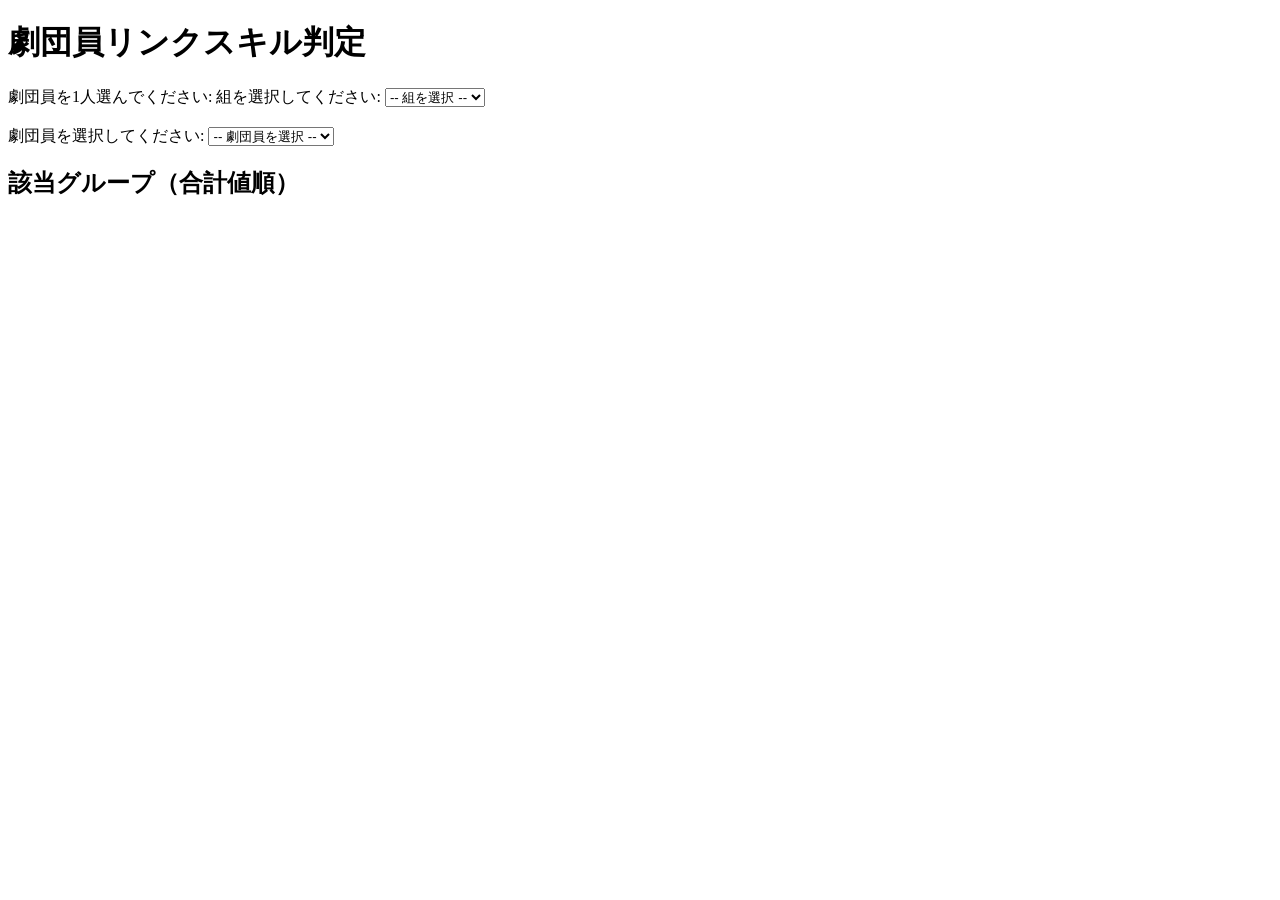
<file: index.html>
<!DOCTYPE html>
<html lang="ja">
<head>
  <meta charset="UTF-8">
  <title>劇団員リンクスキル判定</title>
</head>
<body>
  <h1>劇団員リンクスキル判定</h1>

  <label for="member-select">劇団員を1人選んでください:</label>
  <!-- <select id="member-select"></select> -->
  <label for="group-select">組を選択してください:</label>
  <select id="group-select">
    <option value="">-- 組を選択 --</option>
    <option value="春組">春組</option>
    <option value="夏組">夏組</option>
    <option value="秋組">秋組</option>
    <option value="冬組">冬組</option>
  </select>
  <br><br>
  <label for="member-select">劇団員を選択してください:</label>
  <select id="member-select">
    <option value="">-- 劇団員を選択 --</option>
  </select>

  <h2>該当グループ（合計値順）</h2>
  <div id="result"></div>

  <script src="main.js"></script>
</body>
</html>
</file>
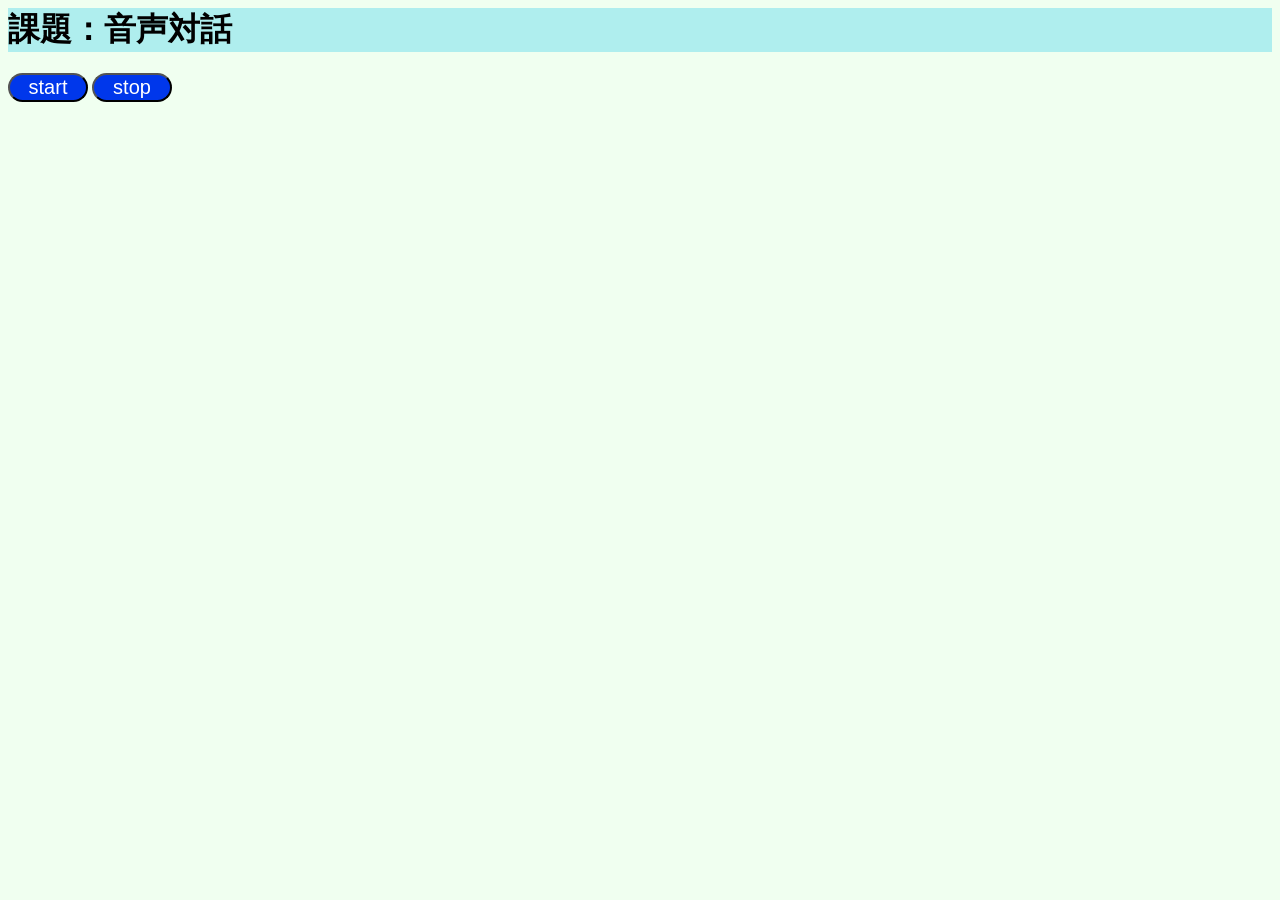
<file: seminar1b_210715.html>
<html lang="ja">
<head>
<meta name="viewport" content="width=device-width, initial-scale=1">
<meta http-equiv="Content-Type" content="text/html; charset=utf-8">
<meta http-equiv="Content-Style-Type" content="text/css">
<meta http-equiv="Content-Script-Type" content="text/javascript">
<title>Spoken Dialog by Javascript</title>
<link rel="stylesheet" href="seminar1b.css">

</head>
<body>

<h1>課題：音声対話</h1>

<p>
<button id="startButton">start</button>
<button id="stopButton">stop</button>
</p>

<p>
<div id="resultOutput"></div>
</p>

<script>
// 応答の定義（ハッシュ）    
var response = {
    "あなた,誰": ["わたしはアレクサではありません", ""],
    "何歳": ["え、わたし、何歳にみえますか", ""],
    "元気": ["元気ですよー", ""],
    "好きな,食べ物": ["チョコレートです", ""],
    "こんにちは": ["こんにちは！", ""],
    "好きな,動物": ["猫です", ""],
    "あなた,名前": ["秘密です", ""],
    "さようなら": ["さようなら", ""],
    "バイバイ": ["さようなら", ""],
    "和歌山,警報": ["和歌山県の警報情報を表示します", "https://typhoon.yahoo.co.jp/weather/jp/warn/30/"],
    "和歌山,天気": ["和歌山県の天気予報を表示します", "https://weather.yahoo.co.jp/weather/jp/30/"],
    "大阪の天気": ["大阪府の天気予報を表示します", "https://weather.yahoo.co.jp/weather/jp/27/"],
    "京都の天気": ["京都府の天気予報を表示します", "https://weather.yahoo.co.jp/weather/jp/26/"],
    "奈良の天気": ["奈良県の天気予報を表示します", "https://weather.yahoo.co.jp/weather/jp/29/"],
    "兵庫の天気": ["兵庫県の天気予報を表示します", "https://weather.yahoo.co.jp/weather/jp/28/"]    };

const startButton = document.querySelector('#startButton'); // 開始ボタン
const stopButton = document.querySelector('#stopButton'); // 停止ボタン
const resultOutput = document.querySelector('#resultOutput'); // 結果出力エリア

if (!'SpeechSynthesisUtterance' in window) {
    alert("あなたのブラウザはSpeech Synthesis APIに未対応です。");
}
const tts = new SpeechSynthesisUtterance(); // TTSインスタンスを生成
//tts.text = textForm.value; // テキストを設定
tts.lang = "ja-JP"; // 言語(日本語)、英語の場合はen-US
tts.rate = 1.0; // 速度
tts.pitch = 1.0; // 声の高さ
tts.volume = 1.0; // 音量

SpeechRecognition = webkitSpeechRecognition || SpeechRecognition;
if (!'SpeechRecognition' in window) {
    alert("あなたのブラウザはSpeech Recognition APIに未対応です。");
}

const asr = new SpeechRecognition(); // ASRインスタンスを生成
asr.lang = "ja-JP"; // 言語（日本語）
asr.interimResults = true; // 途中結果出力をオン
asr.continuous = true; // 継続入力をオン

let output = ''; // 出力

// 認識結果が出力されたときのイベントハンドラ
asr.onresult = function(event){
    let transcript = event.results[event.resultIndex][0].transcript; // 結果文字列

    let output_not_final = '';
    if (event.results[event.resultIndex].isFinal) { // 結果が確定（Final）のとき
	    asr.abort(); // 音声認識を停止

        let answer;
        let webpage;
        
        let keys = Object.keys(response);
        keys.forEach(function(key) {
            let flag = true;
            console.log(transcript);
            key.split(',').forEach(function(word) {              
                let pattern = new RegExp(word);
                let flag_test = pattern.test(transcript); // マッチしたらtrue, しなかったらfalse
                flag = flag && flag_test; // 両方trueならtrue
                console.log(pattern + '+' + ':' + flag_test);
                //flag = flag && new RegExp(word).test(transcript);
            });

            if(flag){
		        answer = response[key];
                console.log(key + " : " + answer);
            }
        });

        let ret = answer;
        
        if(typeof answer == 'undefined'){
	        answer = "ごめんなさい。わかりません。";
    	}else{
            answer = ret[0];
            webpage = ret[1];
        }

        if(typeof webpage != 'undefined' && webpage != ""){
            output += transcript + ' => ' + answer + '　<a href="' + webpage + '">こちら</a><br>';
        } else {
            output += transcript + ' => ' + answer + '<br>';
        }

	    tts.text = answer;
	    // 再生が終了（end）ときのイベントハンドラ（終了したときに実行される）
	    tts.onend = function(event){ 
            if(answer == "さようなら") {
                asr.abort();
                asr.stop();
            } else {
                asr.start(); // 音声認識を再開
            } 
	    }

	    speechSynthesis.speak(tts); // 再生
    } else { // 結果がまだ未確定のとき
        output_not_final = '<span style="color:#ddd;">' + transcript + '</span>';
    }
    resultOutput.innerHTML = output + output_not_final;
}

// 開始ボタンのイベントハンドラ
startButton.addEventListener('click', function() {
    asr.start();
})

// 停止ボタンのイベントハンドラ
stopButton.addEventListener('click', function() {
    asr.abort();
    asr.stop();
})
</script>

</body>
</html>
</file>
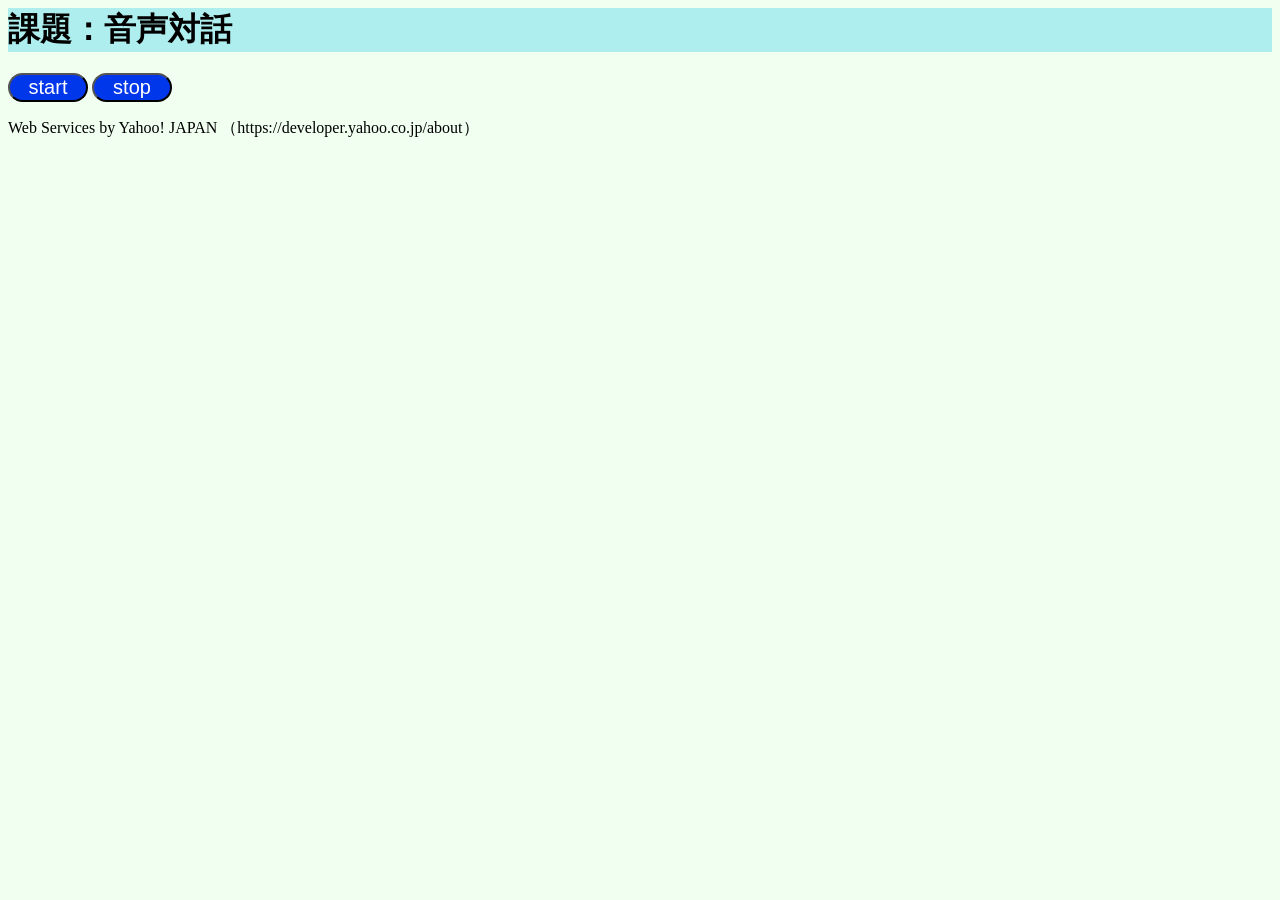
<file: seminar1b_210721.html>
<html lang="ja">
<head>
<meta name="viewport" content="width=device-width, initial-scale=1">
<meta http-equiv="Content-Type" content="text/html; charset=utf-8">
<meta http-equiv="Content-Style-Type" content="text/css">
<meta http-equiv="Content-Script-Type" content="text/javascript">
<title>Spoken Dialog by Javascript</title>
<link rel="stylesheet" href="seminar1b.css">

</head>
<body>

<h1>課題：音声対話</h1>

<p>
<button id="startButton">start</button>
<button id="stopButton">stop</button>
</p>

<p>
<div id="resultOutput"></div>
</p>

<script>
const URL = "https://jlp.yahooapis.jp/NLUService/V1/analyze?appid="; // APIのリクエストURL
const APIID = "dj00aiZpPUpkSGM4dU9hR1FRdSZzPWNvbnN1bWVyc2VjcmV0Jng9ZGI-"; // あなたのアプリケーションID

// 応答の定義（ハッシュ）    
var response = {
    "あなた,誰": ["わたしはWikipediaのアシスタントです。「Wikipedia」と話しかけてみてください", ""],
    "何歳": ["え、わたし、何歳にみえますか", ""],
    "元気": ["元気ですよー", ""],
    "好きな,食べ物": ["チョコレートです", ""],
    "こんにちは": ["こんにちは！「Wikipedia」と話しかけてみてください", ""],
    "好きな,動物": ["猫です", ""],
    "あなた,名前": ["秘密です", ""],
    "さようなら": ["さようなら", ""],
    "バイバイ": ["さようなら", ""],
    "和歌山,警報": ["和歌山県の警報情報を表示します", "https://typhoon.yahoo.co.jp/weather/jp/warn/30/"],
    "和歌山,天気": ["和歌山県の天気予報を表示します", "https://weather.yahoo.co.jp/weather/jp/30/"],
    "大阪の天気": ["大阪府の天気予報を表示します", "https://weather.yahoo.co.jp/weather/jp/27/"],
    "京都の天気": ["京都府の天気予報を表示します", "https://weather.yahoo.co.jp/weather/jp/26/"],
    "奈良の天気": ["奈良県の天気予報を表示します", "https://weather.yahoo.co.jp/weather/jp/29/"],
    "兵庫の天気": ["兵庫県の天気予報を表示します", "https://weather.yahoo.co.jp/weather/jp/28/"],
    "Wikipedia": ["Wikipediaで何を調べますか？単語を言ってください",""],
    "ウィキペディア": ["Wikipediaで何を調べますか？単語を言ってください",""]    };

const startButton = document.querySelector('#startButton'); // 開始ボタン
const stopButton = document.querySelector('#stopButton'); // 停止ボタン
const resultOutput = document.querySelector('#resultOutput'); // 結果出力エリア

let flag_wiki = 0; //flag = 1 のときWikipediaで検索する

if (!'SpeechSynthesisUtterance' in window) {
    alert("あなたのブラウザはSpeech Synthesis APIに未対応です。");
}
const tts = new SpeechSynthesisUtterance(); // TTSインスタンスを生成
//tts.text = textForm.value; // テキストを設定
tts.lang = "ja-JP"; // 言語(日本語)、英語の場合はen-US
tts.rate = 1.0; // 速度
tts.pitch = 1.0; // 声の高さ
tts.volume = 1.0; // 音量

SpeechRecognition = webkitSpeechRecognition || SpeechRecognition;
if (!'SpeechRecognition' in window) {
    alert("あなたのブラウザはSpeech Recognition APIに未対応です。");
}

const asr = new SpeechRecognition(); // ASRインスタンスを生成
asr.lang = "ja-JP"; // 言語（日本語）
asr.interimResults = true; // 途中結果出力をオン
asr.continuous = true; // 継続入力をオン

let output = ''; // 出力

// 認識結果が出力されたときのイベントハンドラ
asr.onresult = function(event){
    let transcript = event.results[event.resultIndex][0].transcript; // 結果文字列

    let output_not_final = '';
    if (event.results[event.resultIndex].isFinal) { // 結果が確定（Final）のとき
	    asr.abort(); // 音声認識を停止

        let answer;
        let webpage;
        
        let keys = Object.keys(response);
        keys.forEach(function(key) {
            let flag = true;
            console.log(transcript);
            key.split(',').forEach(function(word) {              
                let pattern = new RegExp(word);
                let flag_test = pattern.test(transcript); // マッチしたらtrue, しなかったらfalse
                flag = flag && flag_test; // 両方trueならtrue
                console.log(pattern + '+' + ':' + flag_test);
                //flag = flag && new RegExp(word).test(transcript);
            });

            if(flag){
		        answer = response[key];
                console.log(key + " : " + answer);
            }
        });

        let ret = answer;
        
        if (flag_wiki == 1) {
            answer = "結果はこちらです"
            webpage = "https://ja.wikipedia.org/wiki/" + transcript;
            console.log("webpage = " + webpage);
            output += transcript + ' => ' + answer + '　<a href="' + webpage + '">' + webpage + '</a><br>';            

            tts.text = answer;
            // 再生が終了（end）ときのイベントハンドラ（終了したときに実行される）
            tts.onend = function(event){ 
                asr.start(); // 音声認識を再開
            }
            speechSynthesis.speak(tts); // 再生
            
            flag_wiki = 0;
        } else if (typeof answer == 'undefined'){
            let queryURL = URL + APIID + "&intext=" + transcript;
            console.log(queryURL);
            
            // HTTPリクエストの準備
            const request = new XMLHttpRequest();
            request.open('GET', queryURL, true);
            request.responseType = 'json'; // レスポンスはJSON形式に変換
        
            // HTTPの状態が変化したときのイベントハンドラ
            request.onreadystatechange = function() {
                if (this.readyState == 4 && this.status == 200) {
                // readyState == 4 操作完了
                // status == 200 リクエスト成功（HTTPレスポンス）
                    
                    let res = this.response; // 結果はJSON形式

                    Object.keys(res.result).forEach(function (key) {
                        console.log(key + ": " + res.result[key])
                    });
                
                    // method が SAY のときのみ
                    if(res.result.method == "SAY"){
                            answer = res.result.param_text_tts || res.result.param_text;
                        
                    }else{
                        //asr.start();  // 音声認識を再開
                        answer = "ごめんなさい。わかりません。";
                    }
                    tts.text = answer;

                    // 再生が終了（end）ときのイベントハンドラ（終了したときに実行される）
                    tts.onend = function(event){
                        asr.start(); // 音声認識を再開
                    }
            
                    output += transcript + ' => ' + answer + '<br>';
                    resultOutput.innerHTML = output;
                    speechSynthesis.speak(tts); // 再生
                }
            }
            // HTTPリクエストの実行
            request.send();
    	}else{
            answer = ret[0];
            webpage = ret[1];

            if (answer == "Wikipediaで何を調べますか？単語を言ってください") {
                flag_wiki = 1;
            }
        
            if(typeof webpage != 'undefined' && webpage != ""){
                output += transcript + ' => ' + answer + '　<a href="' + webpage + '">' + webpage + '</a><br>';
            } else {
                output += transcript + ' => ' + answer + '<br>';
            }

            tts.text = answer;
            // 再生が終了（end）ときのイベントハンドラ（終了したときに実行される）
            tts.onend = function(event){ 
                if(answer == "さようなら") {
                    asr.abort();
                    asr.stop();
                } else {
                    asr.start(); // 音声認識を再開
                } 
            }
            speechSynthesis.speak(tts); // 再生
        }

	    
    } else { // 結果がまだ未確定のとき
        output_not_final = '<span style="color:#ddd;">' + transcript + '</span>';
    }
    resultOutput.innerHTML = output + output_not_final;
}

// 開始ボタンのイベントハンドラ
startButton.addEventListener('click', function() {
    asr.start();
})

// 停止ボタンのイベントハンドラ
stopButton.addEventListener('click', function() {
    asr.abort();
    asr.stop();
})
</script>
<p>
Web Services by Yahoo! JAPAN （https://developer.yahoo.co.jp/about）
</p>
</body>
</html>
</file>
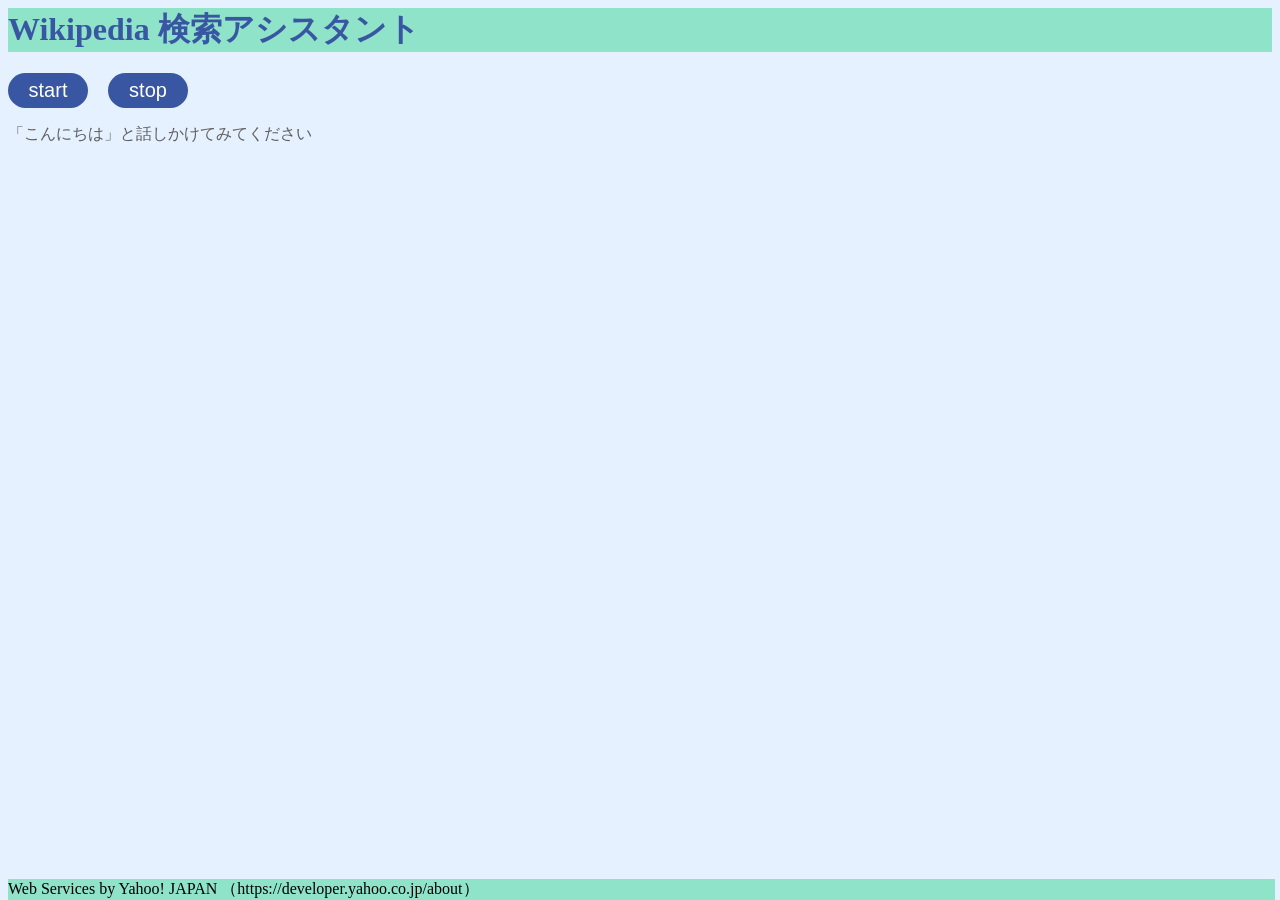
<file: seminar1b_210729.html>
<html lang="ja">
<head>
<meta name="viewport" content="width=device-width, initial-scale=1">
<meta http-equiv="Content-Type" content="text/html; charset=utf-8">
<meta http-equiv="Content-Style-Type" content="text/css">
<meta http-equiv="Content-Script-Type" content="text/javascript">
<title>Wikipedia検索アシスタント</title>
<link rel="stylesheet" href="seminar1b_210729.css">

</head>
<body>

<h1>Wikipedia 検索アシスタント</h1>

<p>
<button id="startButton">start</button>　<!-- ←スペース -->
<button id="stopButton">stop</button>
</p>

<p id="example">「こんにちは」と話しかけてみてください<br></p>

<p>
<div id="resultOutput"></div>
</p>

<script>
const URL = "https://jlp.yahooapis.jp/NLUService/V1/analyze?appid="; // APIのリクエストURL
const APIID = "dj00aiZpPUpkSGM4dU9hR1FRdSZzPWNvbnN1bWVyc2VjcmV0Jng9ZGI-"; // あなたのアプリケーションID

// 応答の定義（ハッシュ）    
var response = {
    "あなた,誰": ["わたしはWikipediaのアシスタントです。「Wikipedia」と話しかけてみてください", ""],
    "何歳": ["え、わたし、何歳にみえますか", ""],
    "元気": ["元気ですよー", ""],
    "好きな,食べ物": ["チョコレートです", ""],
    "こんにちは": ["こんにちは！わたしはWikipediaのアシスタントです。「Wikipedia」と話しかけてみてください", ""],
    "好きな,動物": ["猫です", ""],
    "あなた,名前": ["秘密です", ""],
    "さようなら": ["さようなら", ""],
    "バイバイ": ["さようなら", ""],
    "和歌山,警報": ["和歌山県の警報情報を表示します", "https://typhoon.yahoo.co.jp/weather/jp/warn/30/"],
    "和歌山,天気": ["和歌山県の天気予報を表示します", "https://weather.yahoo.co.jp/weather/jp/30/"],
    "大阪の天気": ["大阪府の天気予報を表示します", "https://weather.yahoo.co.jp/weather/jp/27/"],
    "京都の天気": ["京都府の天気予報を表示します", "https://weather.yahoo.co.jp/weather/jp/26/"],
    "奈良の天気": ["奈良県の天気予報を表示します", "https://weather.yahoo.co.jp/weather/jp/29/"],
    "兵庫の天気": ["兵庫県の天気予報を表示します", "https://weather.yahoo.co.jp/weather/jp/28/"],
    "Wikipedia": ["Wikipediaで何を調べますか？単語を言ってください",""],
    "ウィキペディア": ["Wikipediaで何を調べますか？単語を言ってください",""],
    "ウキペディア": ["Wikipediaで何を調べますか？単語を言ってください",""]    };

const startButton = document.querySelector('#startButton'); // 開始ボタン
const stopButton = document.querySelector('#stopButton'); // 停止ボタン
const resultOutput = document.querySelector('#resultOutput'); // 結果出力エリア

let flag_wiki = 0; //flag_wiki = 1 のときWikipediaで検索する

if (!'SpeechSynthesisUtterance' in window) {
    alert("あなたのブラウザはSpeech Synthesis APIに未対応です。");
}
const tts = new SpeechSynthesisUtterance(); // TTSインスタンスを生成
//tts.text = textForm.value; // テキストを設定
tts.lang = "ja-JP"; // 言語(日本語)、英語の場合はen-US
tts.rate = 1.0; // 速度
tts.pitch = 1.0; // 声の高さ
tts.volume = 1.0; // 音量

SpeechRecognition = webkitSpeechRecognition || SpeechRecognition;
if (!'SpeechRecognition' in window) {
    alert("あなたのブラウザはSpeech Recognition APIに未対応です。");
}

const asr = new SpeechRecognition(); // ASRインスタンスを生成
asr.lang = "ja-JP"; // 言語（日本語）
asr.interimResults = true; // 途中結果出力をオン
asr.continuous = true; // 継続入力をオン

let output = ''; // 出力

// 認識結果が出力されたときのイベントハンドラ
asr.onresult = function(event){
    let transcript = event.results[event.resultIndex][0].transcript; // 結果文字列

    let output_not_final = '';
    if (event.results[event.resultIndex].isFinal) { // 結果が確定（Final）のとき
	    asr.abort(); // 音声認識を停止

        let answer;
        let webpage;
        
        let keys = Object.keys(response);
        keys.forEach(function(key) {
            let flag = true;
            console.log(transcript);
            key.split(',').forEach(function(word) {              
                let pattern = new RegExp(word);
                let flag_test = pattern.test(transcript); // マッチしたらtrue, しなかったらfalse
                flag = flag && flag_test; // 両方trueならtrue
                console.log(pattern + '+' + ':' + flag_test);
                //flag = flag && new RegExp(word).test(transcript);
            });

            if(flag){
		        answer = response[key];
                console.log(key + " : " + answer);
            }
        });

        let ret = answer;
        
        if (flag_wiki == 1) {
            answer = "結果はこちらです"
            webpage = "https://ja.wikipedia.org/wiki/" + transcript;
            console.log("webpage = " + webpage);
            output += transcript + ' => ' + answer + '　<a href="' + webpage + '">' + webpage + '</a><br>';            

            tts.text = answer;
            // 再生が終了（end）ときのイベントハンドラ（終了したときに実行される）
            tts.onend = function(event){ 
                asr.start(); // 音声認識を再開
            }
            speechSynthesis.speak(tts); // 再生
            
            flag_wiki = 0;
        } else if (typeof answer == 'undefined'){
            let queryURL = URL + APIID + "&intext=" + transcript;
            console.log(queryURL);
            
            // HTTPリクエストの準備
            const request = new XMLHttpRequest();
            request.open('GET', queryURL, true);
            request.responseType = 'json'; // レスポンスはJSON形式に変換
        
            // HTTPの状態が変化したときのイベントハンドラ
            request.onreadystatechange = function() {
                if (this.readyState == 4 && this.status == 200) {
                // readyState == 4 操作完了
                // status == 200 リクエスト成功（HTTPレスポンス）
                    
                    let res = this.response; // 結果はJSON形式

                    Object.keys(res.result).forEach(function (key) {
                        console.log(key + ": " + res.result[key])
                    });
                
                    // method が SAY のときのみ
                    if(res.result.method == "SAY"){
                            answer = res.result.param_text_tts || res.result.param_text;
                        
                    }else{
                        //asr.start();  // 音声認識を再開
                        answer = "ごめんなさい。わかりません。";
                    }
                    tts.text = answer;

                    // 再生が終了（end）ときのイベントハンドラ（終了したときに実行される）
                    tts.onend = function(event){
                        asr.start(); // 音声認識を再開
                    }
            
                    output += transcript + ' => ' + answer + '<br>';
                    resultOutput.innerHTML = output;
                    speechSynthesis.speak(tts); // 再生
                }
            }
            // HTTPリクエストの実行
            request.send();
    	}else{
            answer = ret[0];
            webpage = ret[1];

            if (answer == "Wikipediaで何を調べますか？単語を言ってください") {
                flag_wiki = 1;
            }
        
            if(typeof webpage != 'undefined' && webpage != ""){
                output += transcript + ' => ' + answer + '　<a href="' + webpage + '">' + webpage + '</a><br>';
            } else {
                output += transcript + ' => ' + answer + '<br>';
            }

            tts.text = answer;
            // 再生が終了（end）ときのイベントハンドラ（終了したときに実行される）
            tts.onend = function(event){ 
                if(answer == "さようなら") {
                    asr.abort();
                    asr.stop();
                } else {
                    asr.start(); // 音声認識を再開
                } 
            }
            speechSynthesis.speak(tts); // 再生
        }

	    
    } else { // 結果がまだ未確定のとき
        output_not_final = '<span style="color:#ddd;">' + transcript + '</span>';
    }
    resultOutput.innerHTML = output + output_not_final;
}

// 開始ボタンのイベントハンドラ
startButton.addEventListener('click', function() {
    asr.start();
})

// 停止ボタンのイベントハンドラ
stopButton.addEventListener('click', function() {
    asr.abort();
    asr.stop();
})
</script>
<p id="credit">
Web Services by Yahoo! JAPAN （https://developer.yahoo.co.jp/about）
</p>
</body>
</html>
</file>
<file: seminar1b.css>
h1{
    background-color: #afeeee
}
body{
    background-color: #f0fff0
}
#startButton {
  color: #fff;
  background-color: #0037eb;
  font-size: 20px;
  width: 80px;
  border-radius:30px;
}
#stopButton {
    color: #fff;
    background-color: #0037eb;
    font-size: 20px;
    width: 80px;
    border-radius:30px;
  }
</file>
<file: seminar1b_210729.css>
h1{
  background-color: #8EE3C8;
  color: #3956A3;
}
body{
  background-color: #e6f1ff;
}
#startButton {
  color: #fff;
  background-color: #3956A3;
  font-size: 20px;
  width: 80px;
  height: 35px;
  border-radius:30px;
  border: none;
}
#stopButton {
  color: #fff;
  background-color: #3956A3;
  font-size: 20px;
  width: 80px;
  height: 35px;
  border-radius:30px;
  border: none;
}
#example {
  color: rgb(94, 94, 94);
}
#credit {
  width: 99%;
  margin: 0%;
  position: fixed;/*←絶対位置*/
  bottom: 0; /*下に固定*/
  background-color: #8EE3C8;
}
</file>
